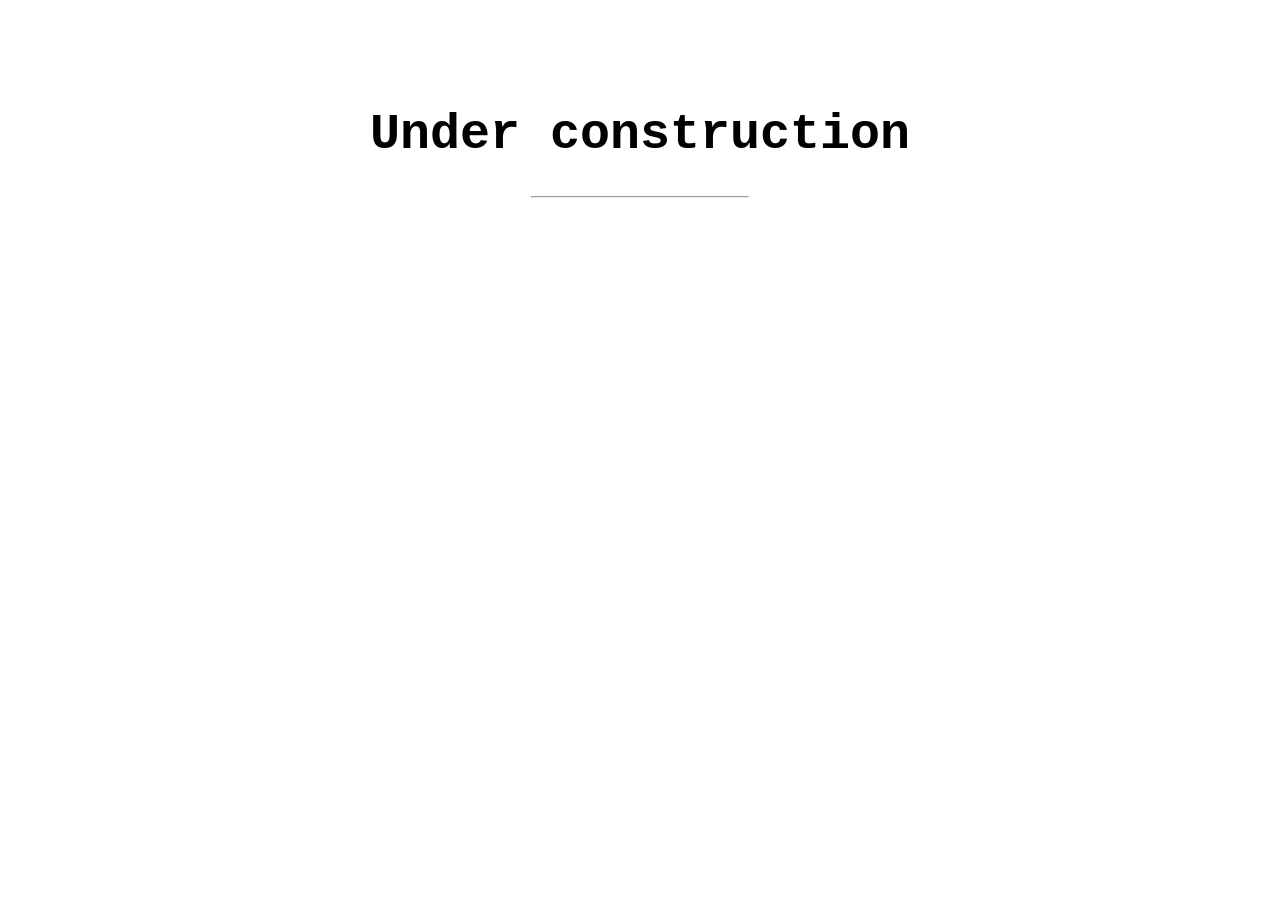
<file: docs/index.html>
<!DOCTYPE html>
<html>
<head>
    <style type="text/css">
        body, html
        {
            height: 100%;
            margin: 0;
        }

        .bgimg
        {
            background-image: url('https://burst.shopifycdn.com/photos/business-pug-working-on-laptop.jpg?width=925&format=pjpg&exif=0&iptc=0');
            height: 100%;
            background-position: center center;
            background-size: 70%;
            background-repeat: no-repeat;
            position: relative;
            font-family: "Courier New", Courier, monospace;
            font-size: 25px;
        }

        .middle
        {
            position: absolute;
            top: 15%;
            left: 50%;
            transform: translate(-50%, -50%);
            text-align: center;
        }

        hr
        {
            margin: auto;
            width: 40%;
        }
    </style>
</head>

<body>

    <div class="bgimg">
        <div class="middle">
            <h1>Under construction</h1>
            <hr>
        </div>
    </div>

</body>
</html>
</file>
